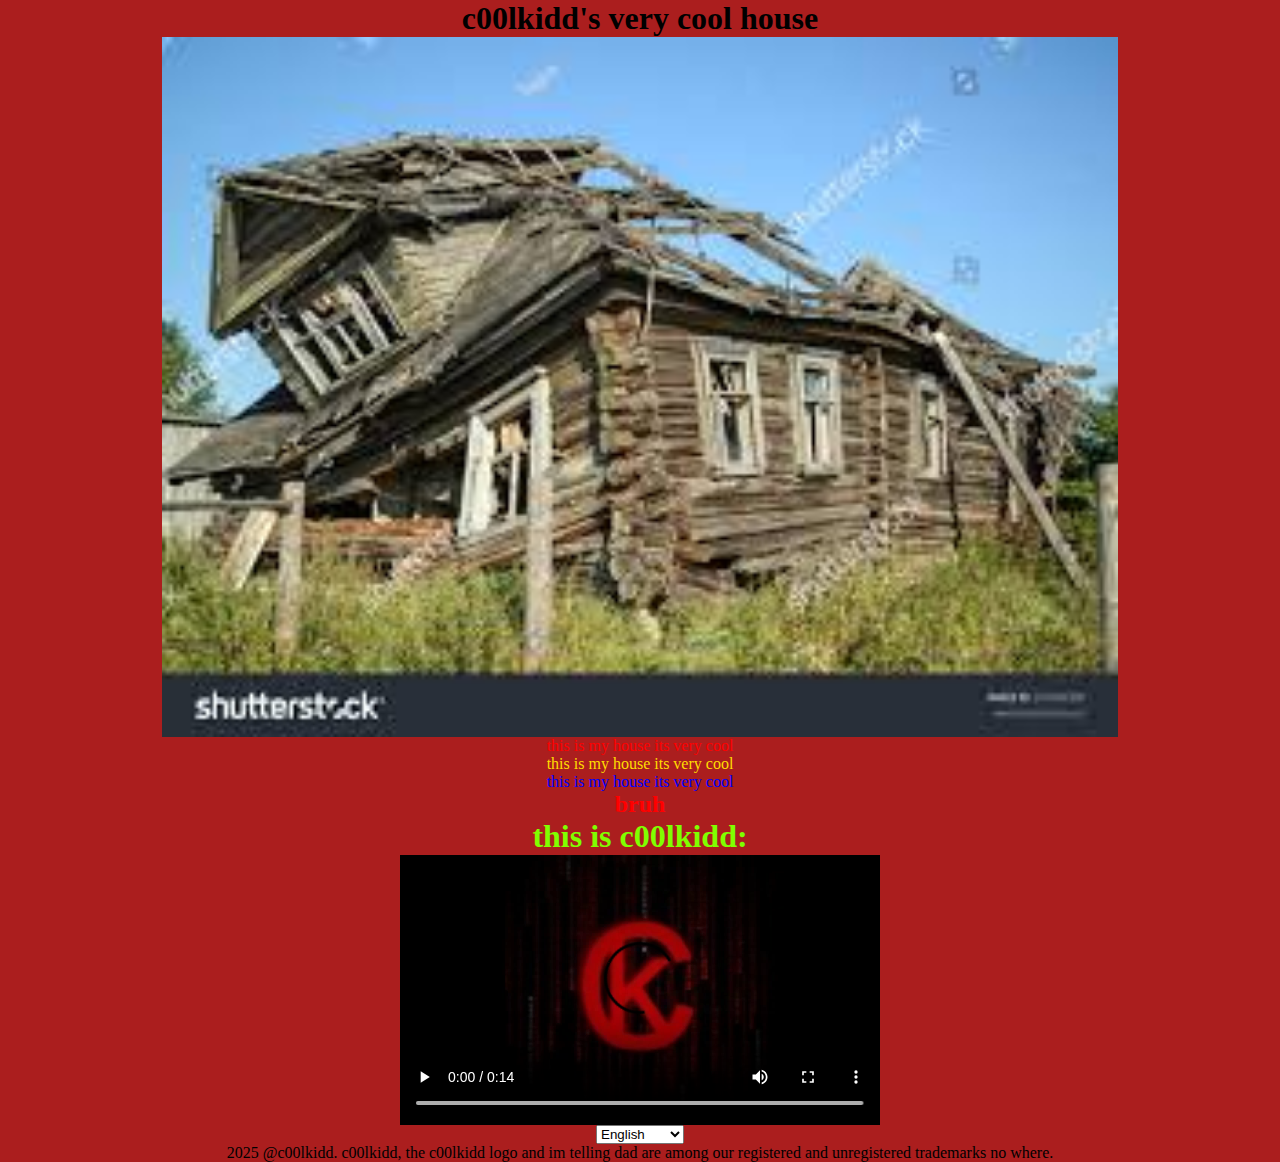
<file: index.html>
<!DOCTYPE html
<html lang="en">
  <head>
    <meta charset="UTF-8" />
    <meta name="viewport" content="width=device-width, initial-scale=1.0" />
    <link rel="stylesheet" href="style.css">
    <title>Home - c00lkidd's house</title>
</head>
<body style="background-color: rgb(171, 30, 30);">
    <center>
        <h1>c00lkidd's very cool house</h1>
        <img class='c00lkiddscoolhouse' src="./images (27).jpeg" alt="Picture"
        height="700" />
        <p style="color: red">this is my house its very cool</p>
        <p style="color: rgb(255, 221, 0)">this is my house its very cool</p>
        <p style="color: rgb(0, 0, 255)">this is my house its very cool</p>
        <h2 style="color: red">bruh</h2>
        <h1 style="color: rgb(128, 255, 0)">this is c00lkidd:</h1>
        <p><video src="c00lkidd spooky dance.mp4" controls type="video/mp4" width="480"></video></p>
        <ul class="footer-menu">
            <div class="footer-language">
            <select>
            <option>English</option>
            <option>Indonesian</option>
            <option>France</option>
            <option>Japanese</option>
            </select>
            <p>2025 @c00lkidd. c00lkidd, the c00lkidd logo and im telling dad are among our registered and unregistered trademarks no where.</p>
            </div>
    </center>
</body>
</html>
</file>
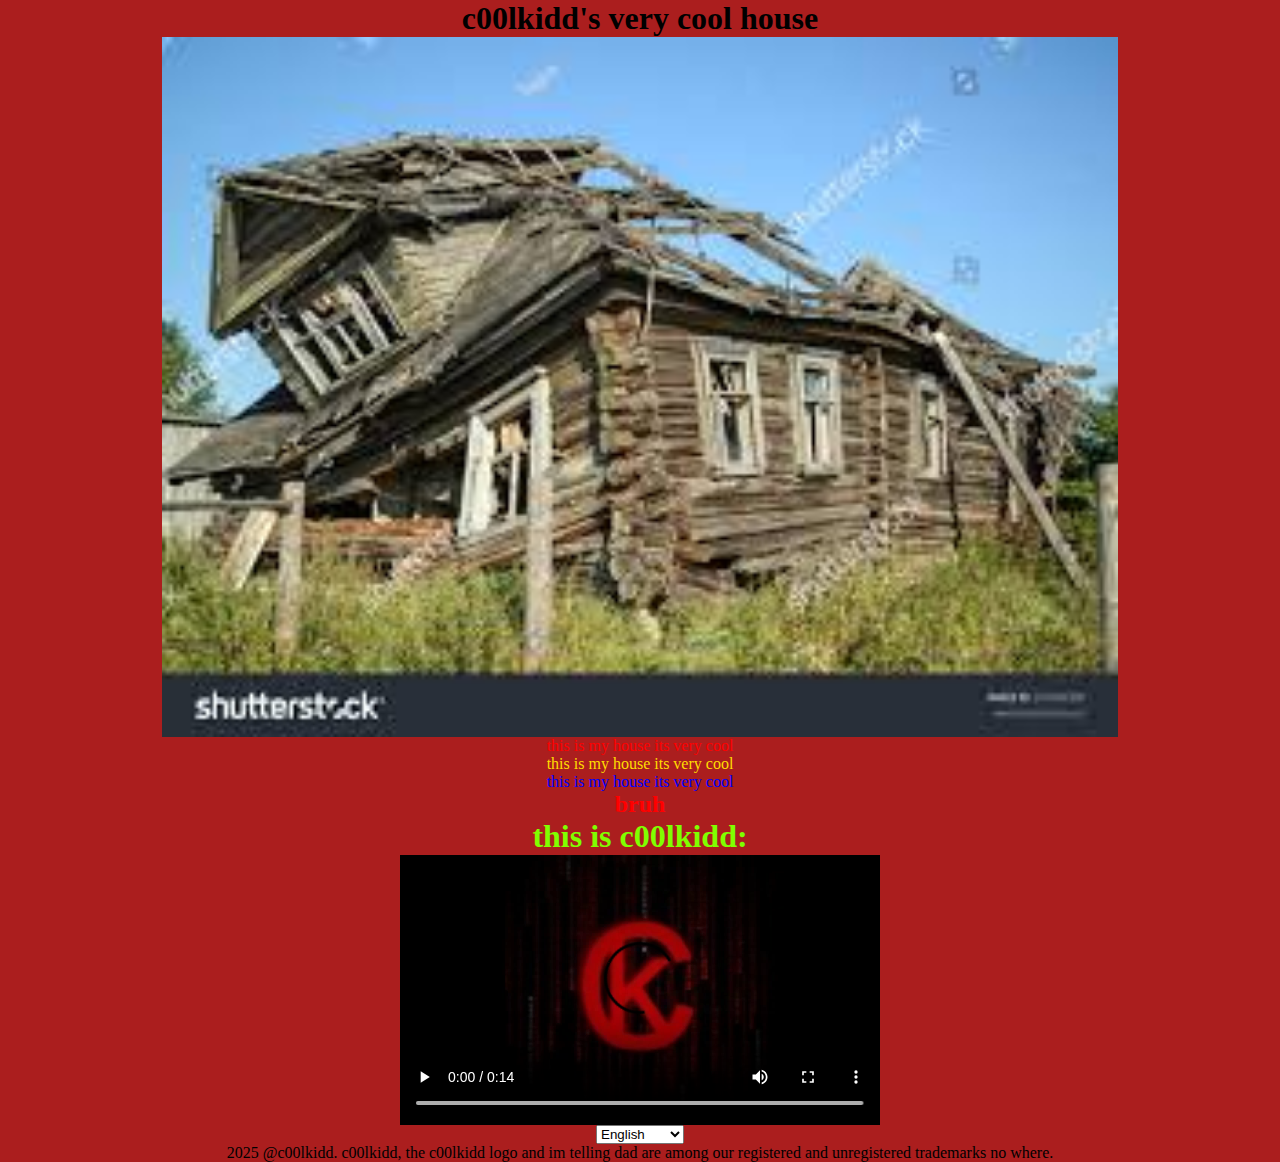
<file: c00lkidd.html>
<!DOCTYPE html
<html lang="en">
  <head>
    <meta charset="UTF-8" />
    <meta name="viewport" content="width=device-width, initial-scale=1.0" />
    <link rel="stylesheet" href="style.css">
    <title>Home - c00lkidd's house</title>
</head>

<body>
<p class="content-text">
<head>
<meta charset="UTF-8" />
<meta name="viewport" content="width=device-width, initial-scale=1.0" />
</head>
<body style="background-color: rgb(171, 30, 30);">
    <center>
        <h1>c00lkidd's very cool house</h1>
        <img class='c00lkiddscoolhouse' src="./images (27).jpeg" alt="Picture"
        height="700" />
        <p style="color: red">this is my house its very cool</p>
        <p style="color: rgb(255, 221, 0)">this is my house its very cool</p>
        <p style="color: rgb(0, 0, 255)">this is my house its very cool</p>
        <h2 style="color: red">bruh</h2>
        <h1 style="color: rgb(128, 255, 0)">this is c00lkidd:</h1>
        <p><video src="c00lkidd spooky dance.mp4" controls type="video/mp4" width="480"></video></p>
        <ul class="footer-menu">
            <div class="footer-language">
            <select>
            <option>English</option>
            <option>Indonesian</option>
            <option>France</option>
            <option>Japanese</option>
            </select>
            <p>2025 @c00lkidd. c00lkidd, the c00lkidd logo and im telling dad are among our registered and unregistered trademarks no where.</p>
            </div>
    </center>
</body>
</file>
<file: style.css>
* {
    padding: 0;
    margin: 0;
    box-sizing: border-box;
}

.c00lkiddscoolhouse {
    background-color: blue;
    color: rgb(255, 255, 255)
}
</file>
